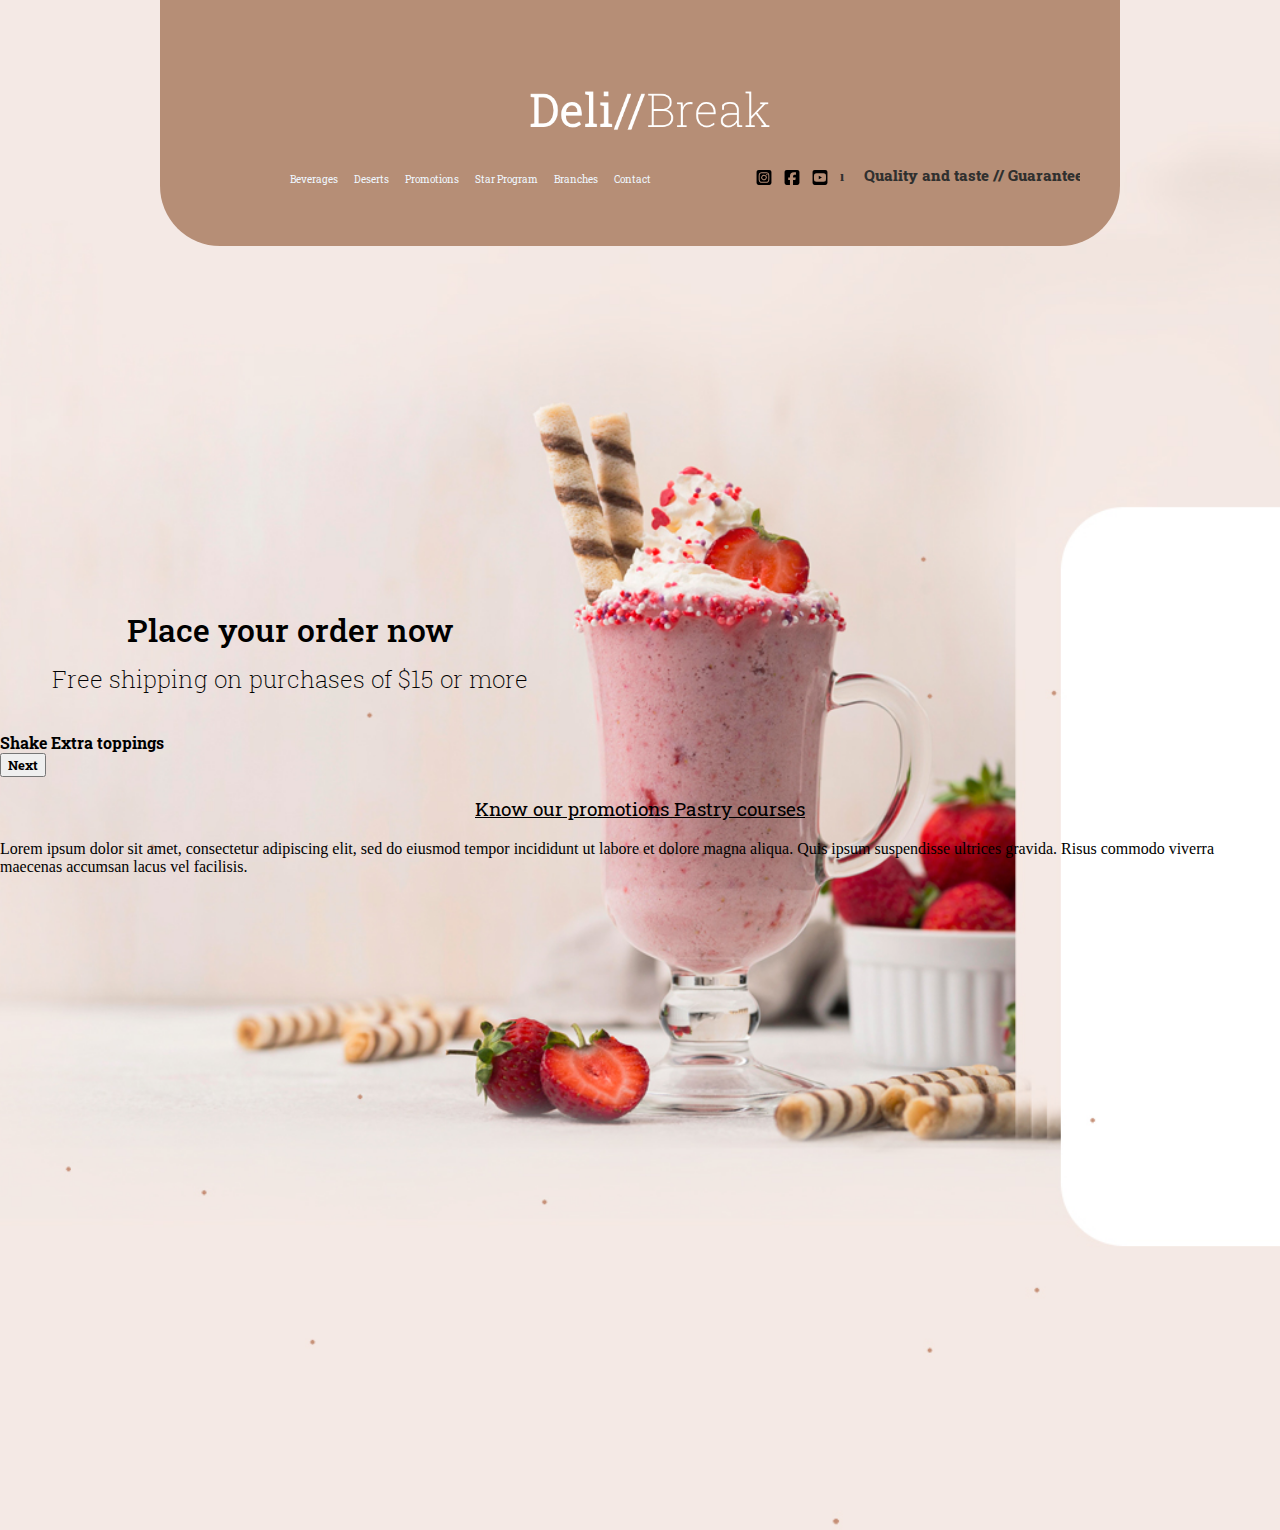
<file: index.html>
<!doctype html>
<html lang="en">
  <head>
    <meta charset="utf-8">
    <meta name="viewport" content="width=device-width, initial-scale=1">
    <title>Home Page</title>
    <link rel="preconnect" href="https://fonts.googleapis.com">
<link rel="preconnect" href="https://fonts.gstatic.com" crossorigin>
<link href="https://fonts.googleapis.com/css2?family=Roboto+Slab:wght@100..900&display=swap" rel="stylesheet">
    <link rel="stylesheet" href="style.css">
  </head>
  </body>
</html>
        </head>
     <body>
      <!-- main start -->
       <!--header start-->
       <main>
         <header class="header">
            <div class="container">
               <!-- logo start -->
                <div class="logo">
                <a href=" index.html">
                  <svg  version="1.2" xmlns="http://www.w3.org/2000/svg" viewBox="0 0 375 61" width="375" height="61">
	<title>Logo</title>
	<defs>
		<image  width="375" height="61" id="img1" href="[data-uri]"/>
	</defs>
	<style>
	</style>
	<g id="Logo">
		<use id="Logo" href="#img1" x="0" y="0"/>
	</g>
</svg>   
                  </a>
                </div>
                <!-- logo end -->
            </div>
         <!-- main navigation bar -->
          <div class="main-navigation">
            <nav>
               <ul>
                  <li><a href="">Beverages</a></li>
                  <li><a href="">Deserts</a></li>
                  <li><a href="">Promotions</a></li>
                  <li><a href="">Star Program</a></li>
                  <li><a href="">Branches</a></li>
                  <li><a href="">Contact</a></li>
               </ul>
            </nav>
          <!-- main navigation bar end-->
           <!-- search + more options start-->
            <div class="social-media">
            <!-- start  instagram-icon -->
            <a href=""><i class=" icon fa-brands fa-square-instagram"></i> </a>
              <!--end instagram-icon-->
              <!-- facebook icon start--> 
               <a href=""> <i class=" icon fa-brands fa-square-facebook"></i></a>
               <!-- facebook icon end -->
                <!-- yt-icon start -->
                 <a href=""> <i class=" icon fa-brands fa-square-youtube"></i></a>
                 <!-- yt-icon end -->    
                  <!-- \Quality & Taste-->
    <a href=""> <svg class="bodytext" version="1.2" xmlns="http://www.w3.org/2000/svg" viewBox="0 0 240 16" width="240" height="16">
	<title>Body text</title>
	<style>
		tspan { white-space:pre } 
		.t0 { font-size: 29px;line-height: 38px;fill: #30302f;font-weight: 800;font-family: "Barlow-ExtraBold", "Barlow" } 
		.t1 { font-size: 29px;line-height: 38px;fill: #30302f;font-weight: 800;font-family: "RobotoSlab-ExtraBold", "Roboto Slab" } 
	</style>
	<text style="transform: matrix(.5,0,0,.5,.028,12.042)" >
		<tspan x="0" y="0" class="t0" dx="0 0" >ı </tspan><tspan  y="0" class="t1" dx="0 0 0 0 0 0 0 0 0 0 0 0 0 0 0 0 0 0 0 0 0 0 0 0 0 0 0 0 0 0 0 0 0 0 0 0" >    Quality and taste // Guaranteed
</tspan>
	</text>
</svg> </a> 
             <!-- /Quality & taste  -->                             
            <!-- search more option end -->
             </div>
             </div>
         </header>
         <section class="intro-banner">
          <div class="content-box">
            <h1> Place your order now </h1>
            <h2> Free shipping on purchases of $15 or more</h2>
            <br>
     <a href="" calss="button-1">Shake</a>
     <a href="" class="button-2">Extra toppings</a>
     <br>
     <button>Next</button>
     <br>
     <h3> Know our promotions Pastry courses</h3>
     <p>Lorem ipsum dolor sit amet, consectetur adipiscing elit, sed do eiusmod tempor incididunt ut labore et dolore magna aliqua. Quis ipsum suspendisse ultrices gravida. Risus commodo viverra maecenas accumsan lacus vel facilisis. 
      </p>
          </div>
         </section>
         </main>
        <!-- main end -->
             <script src="js/all.min.js" ></script>
   </body>
   </html>
</file>
<file: style.css>
body{
  margin: 0;
  padding: 0;
  box-sizing: border-box;
}



.intro-banner{
   background-image: url(image/banner-4.jpg);
   background-size: cover;
   background-position: center;
   height: 170vh;
   width: 100%;
    display: flex;
   align-items: center;
   justify-content: center;


}
.container{
  max-width: 1320px;
  width: 75%;
  margin: 0 auto 0 auto;
  height: 200px;
  
}

    .header {
  background-color:rgba(182,142,118,1) ;
  width:75%;
  border-radius:60px;
 position:absolute;
  top:-10rem;
  right:0;
  left:0px;
  margin:0 auto;
  display: flex;
  flex-direction:column;
  padding: 8rem 0 0.5rem 0;
   }


.container {
    display: flex;
    align-items: center;
    gap: 10px;
    .icon{
      width:1rem;
      font-size: 16px;
    justify-content: end;
    width: 100%;
    flex-direction: column;
    flex-grow: 1;

  }
}

      
     .logo{
      svg{
         width: 15rem;
         height: auto;
         position:relative;
         text-align: center;
         margin-top: 130px;
         margin-left: 250px;
         padding-bottom: 40px;
         
      }
     }
     
    
       

  .social-media{
    display: flex;
    align-items: center;
    gap: 10px;
    position: relative;
    right:100px;
    .icon{
      width:1rem;
      font-size: 17px;
    color: black;
    margin-right:2px;
    }
  }
  
  .bodytext{
    color: rgb(248, 250, 252);
    font-size:x-small;
  }


  .main-navigation{
   display: flex;
   justify-content: space-between;
   align-items: center;
   padding: 10px;
   font-family:'Arial', sans-serif;
   position: relative;
   margin-right: 10px;
   position: relative;
   bottom: 25px;
   left:80px;
  

    a{
      color:aliceblue;
      text-decoration: none;
      font-size:x-small;
      font-family: "Roboto Slab", serif;
    }
    ul{
      display:flex;
      gap: 1rem;
      list-style: none;
    }
  }

  .content-box{
    h1{
      font-family: "Roboto Slab", serif;
      font-weight:500;
      text-align: center;
      padding-right:700px;
      padding-top: 0px;
      margin-top:-30px;
    }
    h2{
       font-family: "Roboto Slab", serif;
       font-weight: 200;
       text-align: center;
       padding-right:700px;
       padding-top: 20px;
       margin-top:-30px;
      
  
      
    }
    a{
      font-family:"Roboto Slab", serif;
      font-weight: 700;
      color: black;
      text-decoration: none;
    }
    button{
      font-family: "Roboto Slab", serif;
      font-weight: 700;
    }
    h3{
      font-family: "Roboto Slab", serif;
      font-weight: 400;
      text-align: center;
      text-decoration: underline;
    }
  }
</file>
